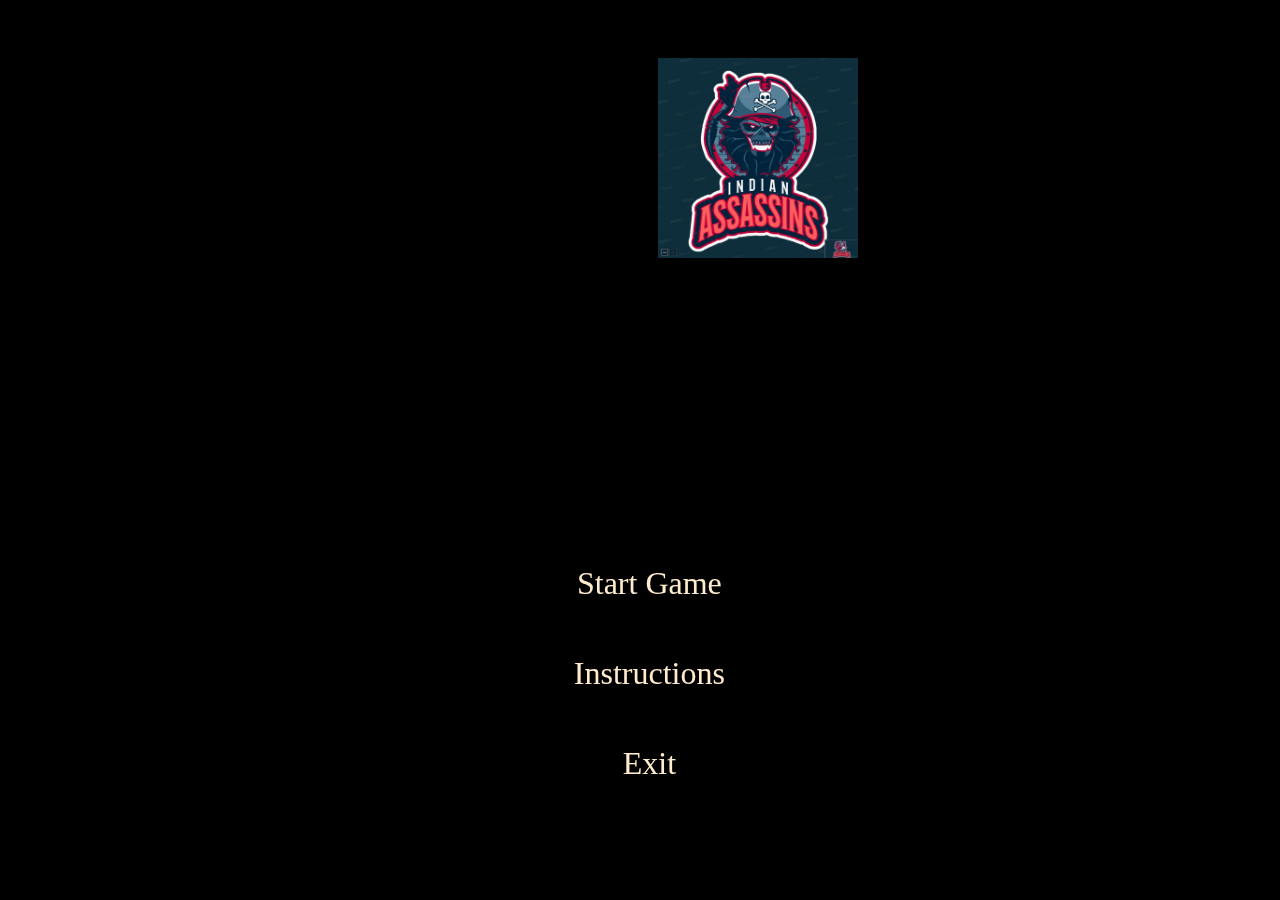
<file: index.html>
<!DOCTYPE html>
<html lang="en">
<head>
    <meta charset="UTF-8">
    <meta http-equiv="X-UA-Compatible" content="IE=edge">
    <meta name="viewport" content="width=device-width, initial-scale=1.0">
    <title>our game</title>
    <link rel="stylesheet" type="text/css" href="css/index.css"/>
</head>
<body>
  
    <img src="./images/game_logo.jpeg" class="img">
    
    <canvas id="canvas" style="display:none"></canvas>
    <div id="start" style="display:block">
        <a href="main.html">Start Game</a>
    </div>
   
    <div id="instructions" style="display: block;">
        <a href="instruction.html">Instructions</a>
    </div>

    <div id="quit" style="display: block;">
        <a href="https://www.google.co.in/">Exit</a>
    </div>
    
</body>
</html>
</file>
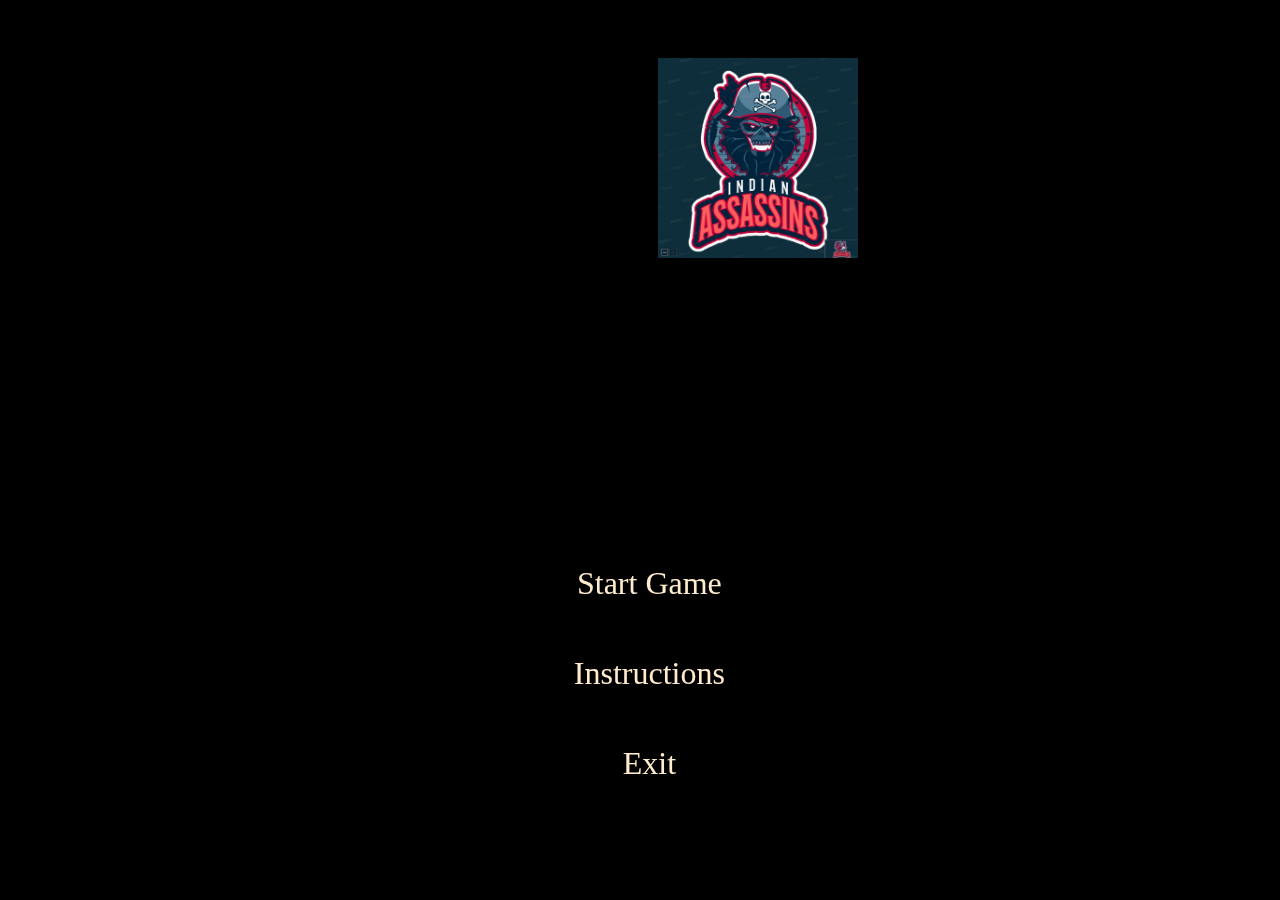
<file: Home.html>
<!DOCTYPE html>
<html lang="en">
<head>
    <meta charset="UTF-8">
    <meta http-equiv="X-UA-Compatible" content="IE=edge">
    <meta name="viewport" content="width=device-width, initial-scale=1.0">
    <title>our game</title>
    <link rel="stylesheet" type="text/css" href="css/index.css"/>
</head>
<body>
  
    <img src="./images/game_logo.jpeg" class="img">
    
    <canvas id="canvas" style="display:none"></canvas>
    <div id="start" style="display:block">
        <a href="level page.html">Start Game</a>
    </div>
   
    <div id="instructions" style="display: block;">
        <a href="instruction.html">Instructions</a>
    </div>

    <div id="quit" style="display: block;">
        <a href="https://www.google.co.in/">Exit</a>
    </div>
    
</body>
</html>
</file>
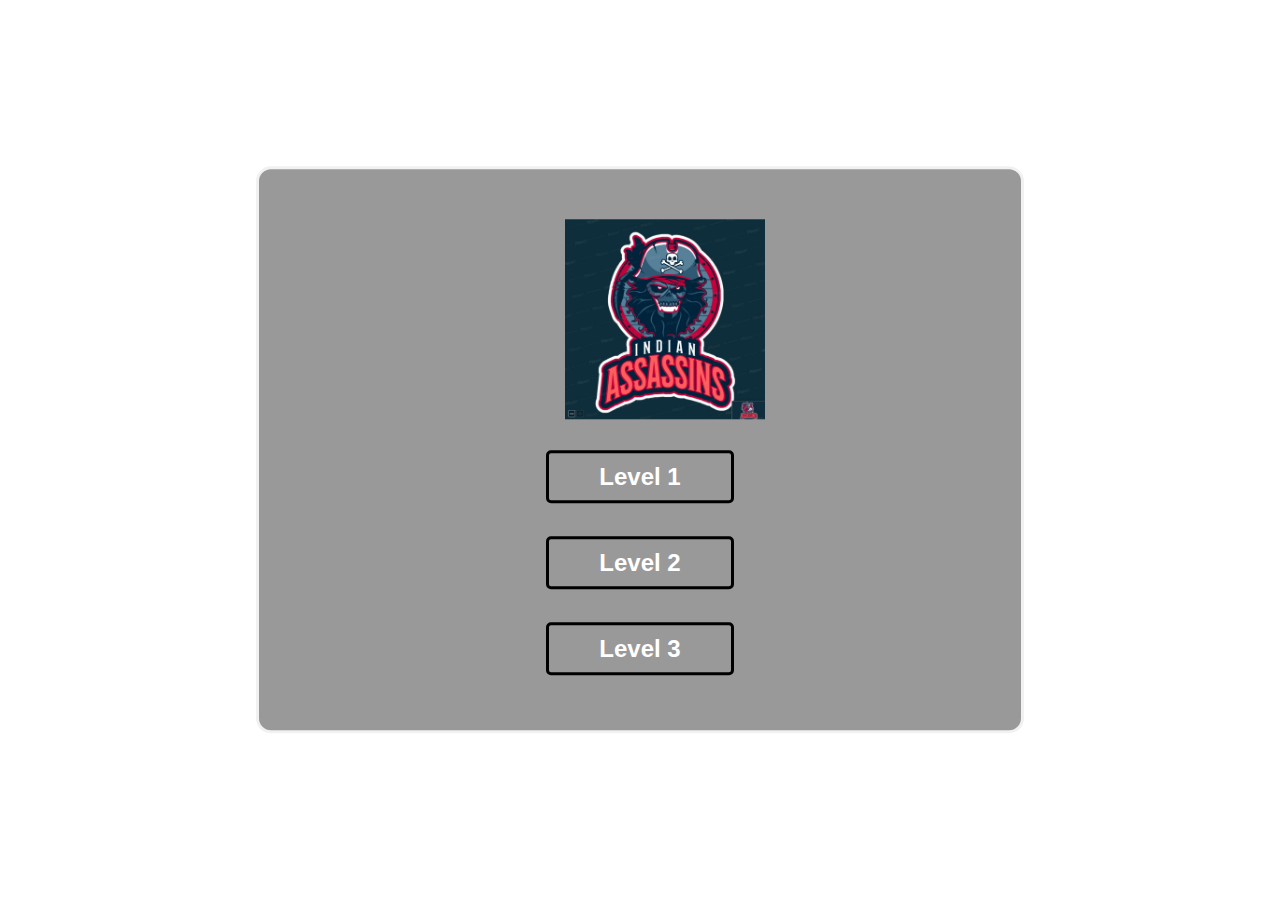
<file: level page.html>
<!DOCTYPE html>
<html>
<head>
<meta name="viewport" content="width=device-width, initial-scale=1">
<style>
body, html 
{
  height: 100%;
  margin: 0;
  font-family: Arial, Helvetica, sans-serif;
}

*
{
  box-sizing: border-box;
}

.bg-image {
  /* The image used */
  background-image: url("https://cdna.artstation.com/p/assets/images/images/012/113/288/large/eric-_j-08213.jpg?1533108263");
  
  /* Add the blur effect */
  filter: blur(4px);
  -webkit-filter: blur(4px);
  
  /* Full height */
  height: 100%; 
  
  /* Center and scale the image nicely */
  background-position: center;
  background-repeat: no-repeat;
  background-size: cover;
}

/* Position text in the middle of the page/image */
.bg-text {
  background-color: rgba(0,0,0, 0.4); /* Black w/opacity/see-through */
  color: white;
  font-weight: bold;
  border: 3px solid #f1f1f1;
  border-radius: 15px;
  position: absolute;
  top: 50%;
  left: 50%;
  transform: translate(-50%, -50%);
  z-index: 2;
  width: 60%;
  padding: 30px;
  text-align: center;
  
}

.img
{
    height: 200px;
    width: 200px;
    margin-left: 50px;
    margin-top: 20px;
    margin-bottom: 20px;
}

h2 a
{
    text-decoration: none;
    font-size: large bold;
    border: 3px solid black;
    border-radius: 5px;
    color: white;
    padding: 10px;
    padding-right: 50px;
    padding-left: 50px;
}

h2 a:hover
{
    cursor:pointer;
    background-color: rgba(0, 0, 0, 0.199);
    color: rgb(255, 255, 255);
    font-size: 35px;
}

</style>
</head>
<body>

<div class="bg-image"></div>
<div></div>


<div class="bg-text">
    <img src="./images/game_logo.jpeg" class="img">
  <h2><a href="main1.html">Level 1</a></h2><br>
  <h2><a href="main2.html">Level 2</a></h2><br>
  <h2><a href="main3.html">Level 3</a></h2><br>

</div>

</body>
</html>
</file>
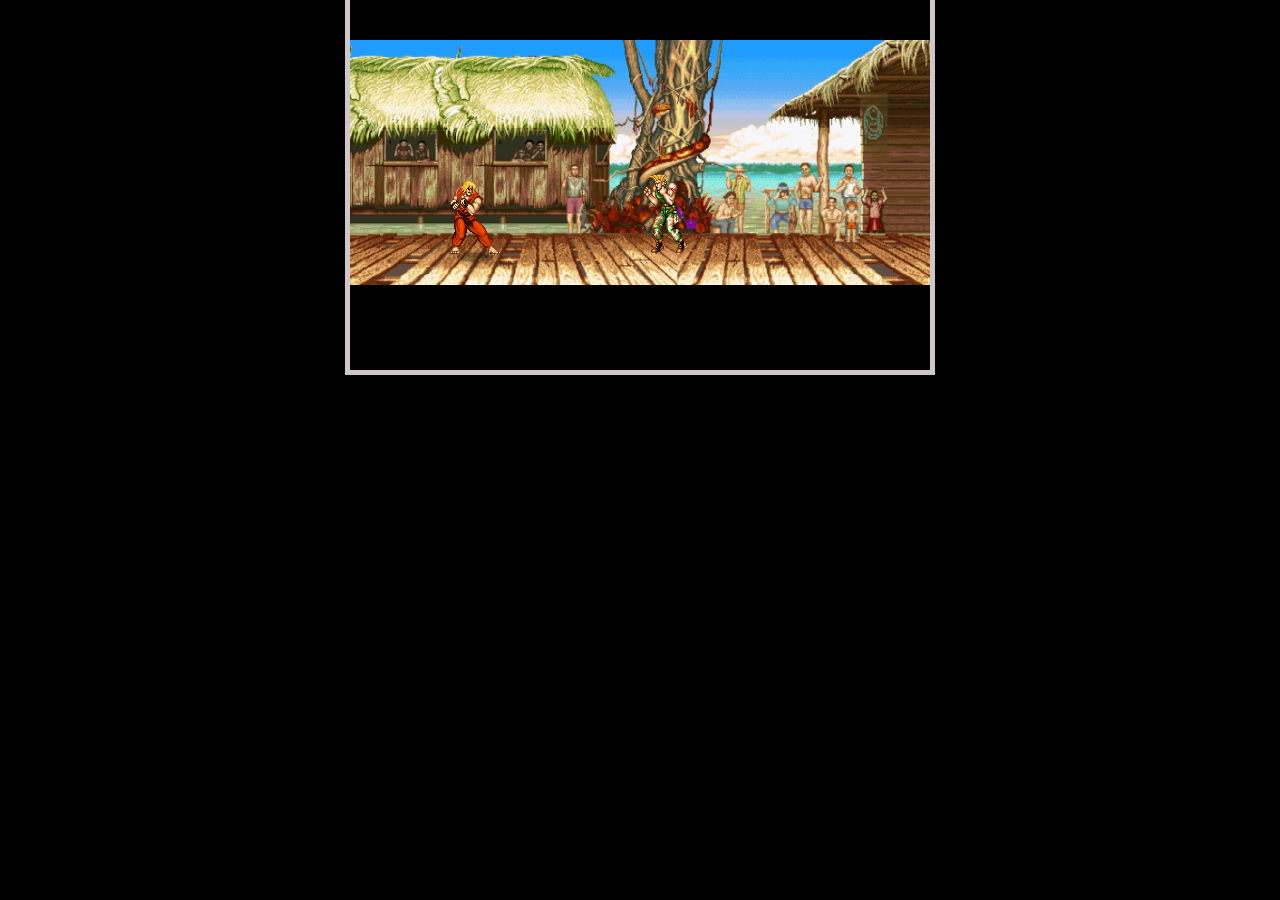
<file: main.html>
<!doctype html>
<html lang="en">
<head>
    <meta charset="UTF-8">
    <meta name="viewport" content="width=device-width, initial-scale=1.0">
    <title>main-page</title>
    <link rel="stylesheet" href="./css/main.css">
</head>
<body>

    <div class="stage">
        <div class="ken stance"></div>
        <div class="guile stance2 flip"></div>
    </div>
    
<script src="js/jquery.min.js"></script>
<script src="js/main.js"></script>
</body>
</html>
</file>
<file: css/index.css>
body
{
    color: blanchedalmond;
    background-color:black;
    background-image: url('https://pbs.twimg.com/media/EW1A4WYU4AA3Oru.jpg');
    background-repeat: no-repeat;
    background-size: cover;
    min-height: max-content;
}

.img
{
    height: 200px;
    width: 200px;
    margin-left: 650px;
    margin-top: 50px;
}

#start, #quit 
{
    font-family: 'Times New Roman', Times, serif;
    color: blanchedalmond;
    padding: 20px;
    position: fixed;
    top: 70%;
    left: 48%;
    margin-top: -100px;
    margin-left: -100px;
    height: 200px;
    width: 200px;
    text-align: center;

}

#start a, #quit a 
{
    border: 5px solid rgb(0, 0, 0);
    color: blanchedalmond;
    text-decoration: none;
    padding: 10px;
    border-radius: 15px;
    cursor: pointer;
    display: block;
    width: 200px;
    text-align: center;
    font-size: 2em;
    display: inline-block;

}

#start a:hover, #quit a:hover 
{
    cursor: pointer;
    padding: 4px;
    border: 5px solid black;
    background-color: rgba(0, 0, 0, 0.438);
    background-color: rgba(10, 10, 10, 0.253);
}

#instructions 
{
    font-family: 'Times New Roman', Times, serif;
    color: blanchedalmond;
    padding: 20px;
    position: fixed;
    top:80%;
    left:48%;
    margin-top: -100px;
    margin-left: -100px;
    height: 200px;
    width: 200px;
    text-align: center;
}

#instructions a 
{
    border: 5px solid rgb(0, 0, 0);
    color: blanchedalmond;
    text-decoration: none;
    padding: 10px;
    border-radius: 15px;
    cursor: pointer;
    display: block;
    width: 200px;
    text-align: center;
    font-size: 2em;
    display: inline-block;

}

#instructions a:hover 
{
    cursor: pointer;
    padding: 4px;
    border: 4px solid black;
    background-color: rgba(10, 10, 10, 0.253);
}


#quit 
{
    font-family: 'Times New Roman', Times, serif;
    color: blanchedalmond;
    padding: 20px;
    position: fixed;
    top:90%;
    left:48%;
    margin-top: -100px;
    margin-left: -100px;
    height: 200px;
    width: 200px;
    text-align: center;
}


#quit a:hover 
{
    cursor: pointer;
    padding: 4px;
    border: 5px solid black;
}
</file>
<file: css/main.css>
@import url(http://fonts.googleapis.com/css?family=Bangers);

body
{
  background-color: brown ;
}
.key {
  display: inline-block;
  color: #aaa;
  font: normal 9pt arial;
  cursor: pointer;
  line-height: 19px;
  text-decoration: none;
  text-align: center;
  vertical-align: top;
  width: 30px;
  height: 20px;
  margin: 0 5px 0;
  background: #eff0f2;
  border-top: 1px solid #f5f5f5;
  text-shadow: 0px 1px 0px #f5f5f5;
  border-radius: 4px;
  box-shadow: inset 0 0 25px #e8e8e8, 0 1px 0 #c3c3c3, 0 2px 0 #c9c9c9, 0 2px 3px #333;
}
.key:active {
  color: #888;
  background: #ebeced;
  top: 3px;
  position: relative;
  margin: 0px 5px 0px;
  border-top: 1px solid #eee;
  box-shadow: inset 0 0 25px #ddd, 0 0 3px #333;
}

.commands 
{ 
  margin-top: 20px; 
  padding: 20px; 
  width: 1024px; 
  margin: 0 auto; 
  background-color: white; 
  font-family: "Bangers", cursive, Arial; 
  font-size: 20px; 
  border-radius: 0 0 10px 10px; 
  box-shadow: inset 0 5px 15px rgba(0, 0, 0, 0.4);  
}

body 
{ 
  background-color: black; 
  margin: 0; 
}

.stage 
{ 
  width: 580px; 
  height: 370px; 
  /* width: 100%;
  height: 100%; */
  margin: 0 auto; 
  overflow: hidden; 
  position: relative; 
  z-index: 0; 
  outline: 5px solid rgb(206, 198, 199);
  background: url(../images/8.gif) no-repeat 0px 40px; background-size: contain ; 
}

.ken
{ 
  position: absolute; 
  bottom: 112px; 
  margin-left: 90px; 
  background-image: url(../images/ken.png);
  min-width: 70px; 
  min-height: 80px; 
}

.ken:before 
{ content: ''; 
  z-index: -1; 
  position: absolute; 
  bottom: -2px; 
  left: 17px; 
  right: 17px; 
  height: 6px; 
  background-color: rgba(0, 0, 0, 0.4); 
  /* -webkit-border-radius: 50%; 
  -moz-border-radius: 50%; 
  -ms-border-radius: 50%;  */
  border-radius: 50%; 
  /* -webkit-box-shadow: 0 0 5px; 
  -moz-box-shadow: 0 0 5px;  */
  box-shadow: 0 0 5px; 
}

.guile 
{ position: absolute;
  bottom: 112px; 
  margin-left: 280px; 
  width: 70px; 
  height: 90px; 
  background-image: url(../images/guile.png); 
}


.flip 
{
  -webkit-transform: scaleX(-1); 
  -moz-transform: scaleX(-1); 
  -ms-transform: scaleX(-1); 
  transform: scaleX(-1); 
}


/* stance */
.stance 
{ 
  -webkit-animation: stance steps(4) 0.5s infinite; 
  -moz-animation: stance steps(4) 0.5s infinite; 
  -ms-animation: stance steps(4) 0.5s infinite; 
  animation: stance steps(4) 0.5s infinite; 
}

@-webkit-keyframes stance 
{ from { background-position: 0px -80px; }
  to { background-position: -280px -80px; } 
}

@-moz-keyframes stance 
{ from { background-position: 0px -80px; }
  to { background-position: -280px -80px; } 
}

@-ms-keyframes stance 
{ from { background-position: 0px -80px; }
  to { background-position: -280px -80px; } 
}

@keyframes stance 
{ from { background-position: 0px -80px; }
  to { background-position: -280px -80px; } 
}


.stance2 
{ 
  -webkit-animation: stance2 steps(3) 0.5s infinite; 
  -moz-animation: stance2 steps(3) 0.5s infinite; 
  -ms-animation: stance2 steps(3) 0.5s infinite; 
  animation: stance2 steps(3) 0.5s infinite; 
}

@-webkit-keyframes stance2 { from { background-position: 0px 0px; }
  to { background-position: -210px 0px; } }

@-moz-keyframes stance2 { from { background-position: 0px 0px; }
  to { background-position: -210px 0px; } }

@-ms-keyframes stance2 { from { background-position: 0px 0px; }
  to { background-position: -210px 0px; } }

@keyframes stance2 { from { background-position: 0px 0px; }
  to { background-position: -210px 0px; } }

/* ----------------------------------------------------------------------------------- */

/* walking */
.walk 
{ -webkit-animation: walk steps(5) 0.5s infinite; -moz-animation: walk steps(5) 0.5s infinite; -ms-animation: walk steps(5) 0.5s infinite; animation: walk steps(5) 0.5s infinite; }

@-webkit-keyframes walk { from { background-position: 0px -240px; }
  to { background-position: -350px -240px; } }

@-moz-keyframes walk { from { background-position: 0px -240px; }
  to { background-position: -350px -240px; } }

@-ms-keyframes walk { from { background-position: 0px -240px; }
  to { background-position: -350px -240px; } }

@keyframes walk { from { background-position: 0px -240px; }
  to { background-position: -350px -240px; } }
</file>
